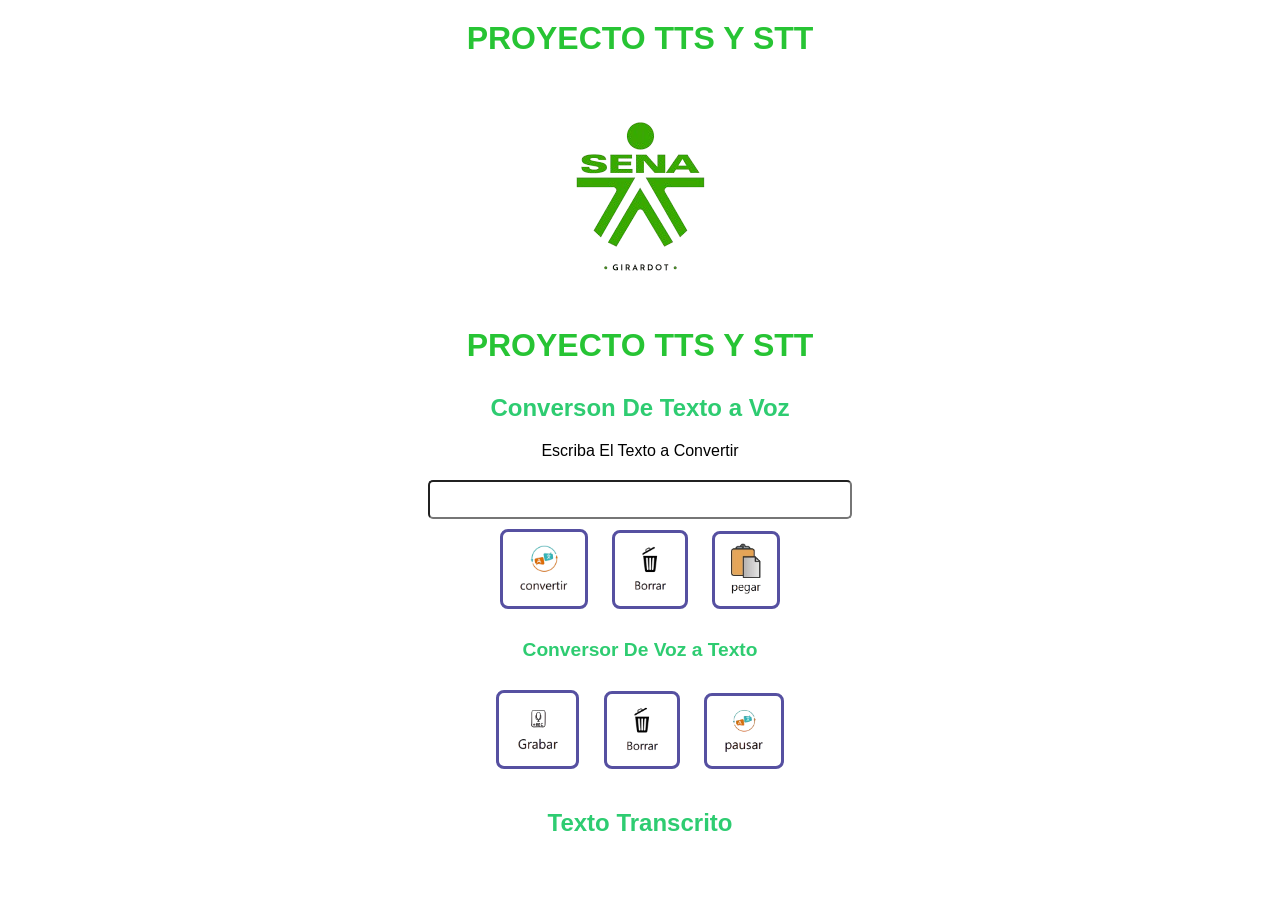
<file: index.html>
<!DOCTYPE html>
<html lang="es">
<head>
    <meta charset="UTF-8">
    <meta name="viewport" content="width=device-width, initial-scale=1.0">
    <link rel="stylesheet" href="style.css">
    <title>PROYECTO TTS Y STT</title>
</head>
<body>
    <center>
        <h1>PROYECTO TTS Y STT</h1>
    <img src="images/images-removebg-preview.png" alt="src">
    <h1>PROYECTO TTS Y STT</h1>
    <h2>Converson De Texto a Voz</h2>
    <p>Escriba El Texto a Convertir</p>
    <input type="text" id="textoavoz">
    <br>
    <button onclick="textoavoz ()">
        <img src="images/convertir.png" width="70" alt="Clickable Image"></button>
        <button onclick="limpiarInput ()">
            <img src="images/borrar.png" width="58" alt="Clickable Image"></button>
            <button onclick id="blue">
                <img src="images/pegar.png" width="50" alt="Clickable Image"></button>
    <h3>Conversor De Voz a Texto</h3>
    <button onclick ="vozatexto()">
        <img src="images/grabar.png" width="65" alt="Clickable Image">
    </button>
    <button onclick ="window.location.reload()";>
        <img src="images/borrar.png" width="58" alt="Clickable Image">
    </button>
    <button onclick ="stop()">
        <img src="images/pausar.png" width="62" alt="Clickable Image">
    </button>
    <h2 id="audioend">Texto Transcrito</h2>
    <script src="script.js"></script>
</body>
</html>
</script>
</body>
</html>
</file>
<file: style.css>
body {
    background-color: #ffffff;
    color: white;
    font-family: Arial, sans-serif;
    text-align: center;
    margin: 0;
    padding: 0;
  }
  
  h1 {
    color: #27c434;
    font-size: 2em;
    font-weight: bold;
    margin-top: 20px;
  }
  
  h2 {
    color: #2ecc71;
    font-size: 1.5em;
    margin-top: 30px;
  }

  h3 {
    color: #2ecc71;
    font-size: 1.2em;
    margin-top: 20px;
  }
  
  p {
    color: #000000;
    font-size: 1em;
    margin: 10px 0;
  }
  
  input[type="text"] {
    padding: 10px;
    width: 80%;
    max-width: 400px;
    margin-top: 10px;
    border-radius: 5px;
  }
  
  button {
    background-color: #ffffff;
    color: black;
    border: 3px solid #5650a1;
    border-radius: 8px;
    margin: 10px;
    cursor: pointer;
    transition: 0.3s ease;
  }
  
  button:hover {
    background-color: #5650a1;
  }
  
  h2#vozatexto {
    color: #000000;
    font-size: 1.5em;
    margin-top: 30px;
  }

  #vozatexto {
    color: #ccc;
    margin-top: 20px;
  }
</file>
